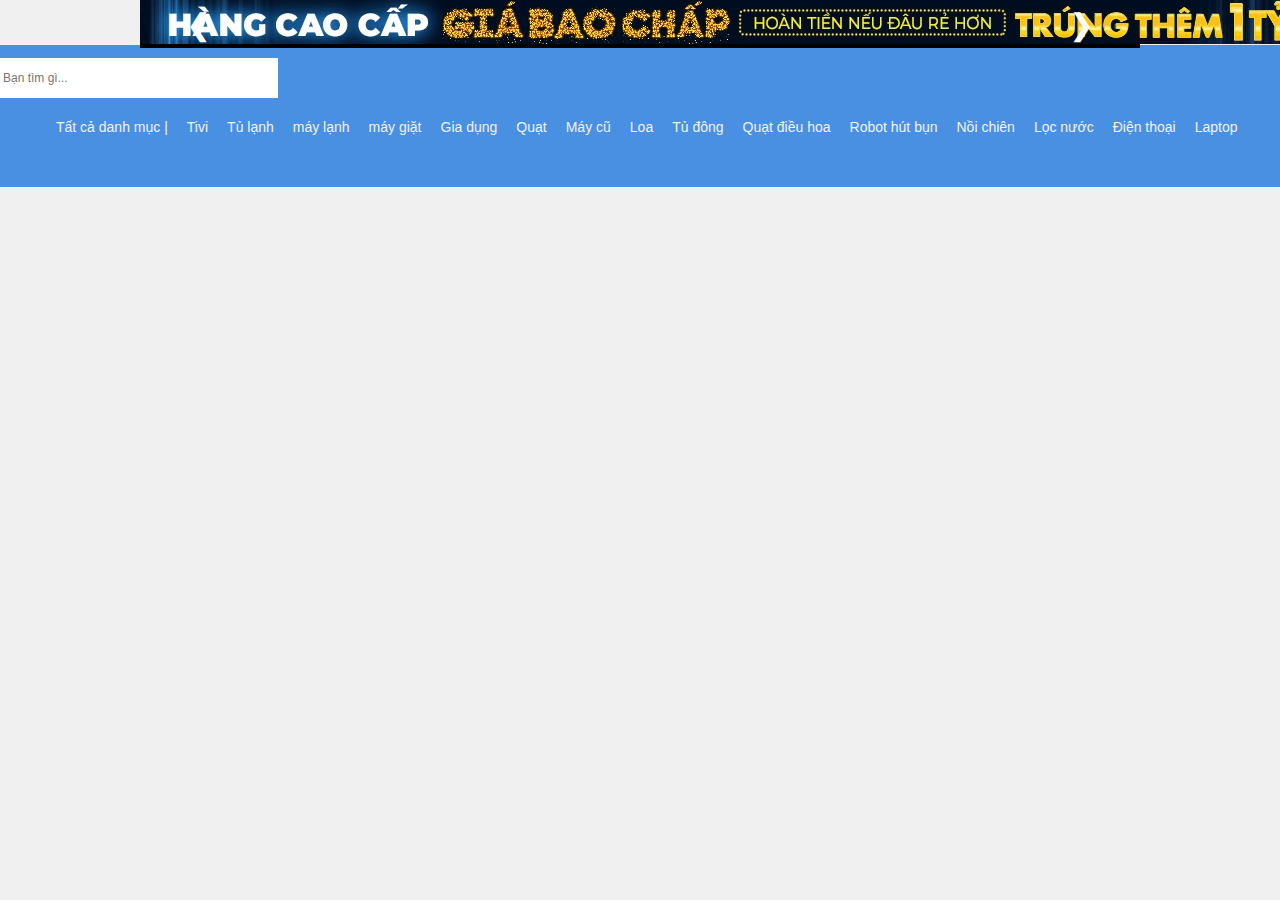
<file: pmm.html>
<!DOCTYPE html>
<html lang="en">
<head>
    <meta charset="UTF-8">
    <meta name="viewport" content="width=device-width, initial-scale=1.0">
    <title>Dienmayxanh</title>
    <link rel="stylesheet" href="dienmayxanh.css">
    
</head>
<body>
    <header class="slideee">
    <!-- Slideshow container -->
    <div class="slideshow-container">

    <!-- Full-width images with number and caption text -->
    <div class="mySlides fade">
        <div style="text-align: center; background-color: black;"><img src="1.jpg" height="100%" /></div>
    </div>
  
    <div class="mySlides fade">
        <div style="text-align:center; background-color: rgb(255, 219, 88); "><img src="2.jpg" height="100%" /></div>
    </div>
  
    <div class="mySlides fade">
        <div style="text-align:center; background-color: darkblue; "><img src="5.jpg" height="100%" /></div>
    </div>
  
    <!-- Next and prevvious buttons -->
    <a class="prev" onclick="plusSlides(-1)">&#10094;</a>
    <a class="next" onclick="plusSlides(1)">&#10095;</a>
  </div>
  <br>
</header>

 <nav>
    <div class="Search">
        
        <input type="text" placeholder="Bạn tìm gì...">
      </div>
   
        <div class="menu">
          <ul>
            <li> <a href="#"><i class="list"></i> Tất cả danh mục |</a> </li>
            <li> <a href="#"> Tivi </a></li>
            <li> <a href="#"> Tủ lạnh </a></li>
            <li> <a href="#"> máy lạnh </a></li>
            <li><a href="#"> máy giặt </a></li>
            <li> <a href="#"> Gia dụng </a></li>
            <li> <a href="#"> Quạt </a></li>
            <li><a href="#"> Máy cũ </a></li>
            <li> <a href="#"> Loa </a></li>
            <li><a href="#"> Tủ đông </a></li>
            <li> <a href="#"> Quạt điều hoa </a></li>
            <li> <a href="#"> Robot hút bụn </a></li>
            <li><a href="#"> Nồi chiên </a></li>
            <li><a href="#"> Lọc nước </a></li>
            <li><a href="#"> Điện thoại </a></li>
            <li> <a href="#"> Laptop </a></li>
          </ul>
        </div>
    </nav>

<script src="slide.js"></script>
</body>
</html>
</file>
<file: dienmayxanh.css>
@media only screen and (max-width: 9080px){
.navbar{
  display: none;
}
.modalBar{
  display: none;
}
 

}




@media only screen and (max-width: 480px){

.guatrang{
  height: 100%;
  width: 420%;
  margin-left: -22%;
}
 
  .slideee {
    width: 390%;
   
  }

.menu a {
  font-size: 35px;
  margin-left: -120px;
}

.menu li{
  margin-top: 11%;
  width: 15%;
}

.menu {
  margin-left: 15%;
 
}

.navv{
 width: 390%;
 height: 250px;
 margin-top: -10%;

 
}




 .timkiem{
  margin-top: -25px;
  display: flex;
  margin-left: 5%;
  

 }
.navv .timkiem .timm{
  height: 3.5rem;
  border-radius: 6px;
  font-size: 30px;
}
.navv .button1 i{
  font-size: 45px;
  margin-top: 4px;
  margin-left: -20px;
}


.timkiem input{
  margin-left: 200%;
  width: 98%;

}


.timkiem button{
  margin-left: 350%;
 
}

#danhmuc{
  display: none;
}
.Search a{
  margin-top: -5%;
  display: flex;
  font-size: 40%;

}

.mayxanh a {
  display: flex;
  width: 100%;
  height: 80px;
  border-right-color: #030a12; 
  font-size: 35px;
  margin-top: 10%;
  margin-left: 70%;
}

.menutren {
  display: flex;
  margin-left: 20%;
  margin-top: 3%;
  font-size: 30px;
}


.menutren .giohang{
  margin-top: -18%;
  font-size: 60px;
  margin-left: 70%;
  width: 130px;
  height: 100px;
  border-right-color: #030a12; 

}



.menutren .taikhoan {
  width: 250px;
  font-size: 30px;
  margin-left: -40%;
  margin-top: -16%;
  height: 80px;
  border-right-color: #030a12; 

}

#dong{
  margin-top: 200%;
}


.menu{
  margin-top: -3%;

}


.mayxanh i{
  display: flex;
  margin-left: 3%;
  margin-top: 2%;

}



  .logol img{
   width: 120px;
   margin-left: 90%;
   margin-top: 20%;
  }

  .button1 i{
    margin-top: 50%;
  }
.picc{
  height: 800px;

}
  .pic{
   
    width: 390%;
    margin-top: 6%;
    height: 100rem;
    background-color: #06489e;
  }

  .slideshow-container{
    display: flex;
    left: 82%;
    width: 1000%;
   
  }

  .slideshow-container .mySlider img {
    display: block;
    width: 1150px;
    margin-top: -100%;
    margin-left: -80px;
  }

   .button button{
    margin-top: -50rem;
   
  }

  #huyslider{
    display: none;
  }



.button {
  display: flex;
  margin-left: 25%;
}
  .next2 {
    margin-left: 345%;
  }

  .box4 {
    width: 361%;
    height: 300px;
   
   
   
  }
 .box4 ul{
  margin-left: 9%;
  margin-top: -45rem;

 }
.box4 .boxx4 img{
  width: 200px;
}


.box4 .boxx4 span{
 margin-top: 200px;
 margin-left: -160px;
 font-size: 30px;
}
.box4 .boxx4 li{
  height: 300px;
  width: 300px;
  margin-left: -15px;
  border-radius: 15px;
  
}





 #phantram1 img{
  width: 15%;
  margin-top: -15px;
 }

 #phantram2 img{
  width: 15%;
  margin-top: -15px;
 }
 #phantram3 img{
  width: 30%;
  margin-top: -13px;
 }
#phantram4 img{
width: 63%;
  margin-top: -13px;
 }
 #phantram5 img{
width: 35%;
  margin-top: -15px;
 }#phantram6 img{
  width: 15%;
  margin-top: -15px;
 }#phantram7 img{
  width: 15%;
  margin-top: -15px;
 }#phantram8 img{
  width: 15%;
  margin-top: -15px;
 }#phantram9 img{
  width: 15%;
  margin-top: -15px;
 }
 #phantram10 img{
  width: 15%;
  margin-top: -15px;
 }
 #phantram11 img{
  width: 86%;
  margin-top: -13px;
 }
 #phantram12 img{
  width: 86%;
  
 }
 #phantram13 img{
  width: 15%;
  margin-top: -15px;
 }
 #phantram14 img{
  width: 15%;
  margin-top: -12px;
 }
 #phantram15 img{
  width: 30%;
  margin-top: -15px;
 }

 .anhbayngaygiare{
  display: flex;
  
 
 }
 .anhbayngaygiare #lefttivi{
  display: flex;
  top : 440%;
  margin-left: -3%;
 }
 
.anhbayngaygiare #righttivi{
  display: flex;
  top : 468%;
  left: 258%;
 }

 .nav-menu{
  display: flex;
  justify-content: space-between;
  align-items: center;
  gap: 60px;
 }


.hambar i{
  font-size: 70px;
 
}

 .hambar{
  display: none;
  cursor: pointer;
  margin-top: -15%;
  margin-left: 90%;
  color: white;
}
.hambar li{
  display: none;
  cursor: pointer;
  margin-top: -15%;
  margin-left: 85%;

}







/* CSS cho nội dung modal */
.modal-contentBar {
  max-width: 400px; /* Điều chỉnh kích thước modal tại đây nếu cần */
  animation-name: modalopen;
  animation-duration: 0.4s;
}

@keyframes modalopen {
  from {
    transform: translateX(100%);
  }
  to {
    transform: translateX(0%);
  }
}
  

  .modalBar {
    display: none;
    position: fixed;
    z-index: 1;
    left: 0;
    top: 0;
    width: 100%;
    height: 100%;
    overflow: auto;
    background-color: rgba(0, 0, 0, 0.5);
  }


#modalBar{
    background: #fff;
    width: 500px;
    height: 500px;
    position: relative;
    left: 50%;
    top: 50px;
    transform: translateX(-50%);
    border-radius: 2%;
  }
  
  #modalBar .modal-headerBar{
    justify-content: space-between;
    align-items: center;
    padding: 15px 20px;
    background: #2f80ed;
    color: #fff;
    border-radius: 2%;
    border-bottom: 1px solid#dedede;
  }
  
  #modalBar .modal-headerBar p{
    margin-top: -6%;
  }
  
  #modalBar .modal-headerBar input{
    margin-top: 10%;
    width: 90%;
    height: 30px;
  }
  
  #modaBar .modal-headerBar button {
     height: 30px;
  }
  .closeBar{
    background: #4a90e2;
    color: #dedede;
    margin-left: 85%;
    border: none;
    border: 1px solid#dedede;
    font-size: 15px;
    border-radius: 5%;
    margin-top: -15%;
  }
  
  
  .modal-body{
    padding: 15px 20px;
  }
  
  
  #warpper{
    min-height: 100vh;
  }
  
  .modal-content{
    height: 1000vh;
    background: rgba(0, 0, 0, 0.5);
    position: fixed;
    top: 0;
    left: 0;
    width: 100%;
  
  }
  .modal-body a{
    color: #000;
    
  }
  
  .modal-body ul li{
    list-style: none;
    display: flex;
    border-bottom: 1px  solid #f4efef;
    width: 150px;
    height: 28px;
    font: 14px/18px Arial,Helvetica,sans-serif;
  }
  

  
  .modal-body ul li:hover{
    background-color: #cbdbf2;
  }
  
  .modal-body h3{
    margin-left: 25%;
  }


  .navbar i{
    font-size: 50px;
  }
  .navbar p {
    margin-top: -5px;

  }
.navbar{
   display: block;
   margin-top: -16%;
   margin-left: 90%;
   font-size: 30px;
   color: white;
   border:none;
   background-color:#4a90e2;
}


/*khac */

.guatrang .hang .sonyandroid {
  font-size: 40px;
  margin-top: 300px;
}
.guatrang .hang h3 {
  font-size: 40px;
  margin-top: 200px;
}

.guatrang .hang h3 p{
  margin-top: 20px;
}

.guatrang .hanghai h3{
  font-size: 40px;
  margin-top: 34%;
  
}



.guatrang .hanghai h3 p{
  margin-top: 20px;
}

.guatrang #gia{
  font-size: 50px;
}

.guatrang #giahuy{
  font-size: 30px;
}
.guatrang #giahuy span{
  font-size: 30px;
}
.guatrang .hang button{
  display: flex;
  margin-top: 20%;
  margin-left: 15%;
  width: 80%;
  height: 40px;
}

.guatrang .hanghai button{
  display: flex;
  margin-top: 20%;
  margin-left: 10%;
  width: 80%;
  height: 40px;
}


.guatrang .hang b{
  width: 150%;
  font-size: 30px;
  z-index: 1;
  margin-left: -80px;
}
.guatrang .hanghai b{
  width: 150%;
  font-size: 30px;
  margin-left: -80PX;
  z-index: 1;

}

.guatrang .hang .tulanh{
  margin-top: 20%;
}

.guatrang .hang .quat{
  margin-top: 25%;
}
.guatrang .hang #phantram1{
  margin-left: -550px;
  height: 40px;
  margin-top: 0PX;
  width: 450px;
}
.guatrang .hang b{
  font-weight: bold;
  margin-right: -10px;
  
}
.guatrang .hang img{
  margin-left: -10px;
  
}
.guatrang .hang #phantram2{
  margin-left: -140%;
  height: 40px;
  margin-top: 1PX;
  width: 400px;
}

.guatrang .hang #phantram3{
  margin-left: -140%;
  height: 40px;
  margin-top: -5PX;
  width: 210px;
}
.guatrang .hanghai #phantram9{
  margin-left: -100%;
  height: 40px;
  margin-top: -2PX;
  width: 500px;
}
.guatrang .hanghai #phantram10{
  margin-right: -810%;
  height: 40px;
  margin-top: -3PX;
   width: 430px;
}
.guatrang .hanghai #phantram11{
  margin-left: -150%;
  height: 40px;
  margin-top: 3PX;
}
.guatrang #fire{
  width: 50px;
  margin-top: -30px;
}
.guatrang .hang #phantram1 #fire{
margin-right: 240px;
}
.guatrang .hang #phantram2 #fire{
  margin-right: 200px;
  }
  .guatrang .hang #phantram3 #fire{
    margin-right: 100px;
    }
  
  .guatrang .hanghai #phantram9 #fire{
    margin-right: 190px;
    }
  
  .guatrang .hanghai #phantram10 #fire{
    margin-right: 230px;
    }
 
    .guatrang .hanghai #phantram11 {
    margin-left: -510px;
    margin-top: -5;
    }
 .guatrang .hanghai #phantram10 {
    margin-left: -522px;
    margin-top: -5px;
    }
 .guatrang .hang .tulanh {
    margin-top: 105px;
    }


.guatrang .sanpham h1{
  font-size: 50px;
}

.guatrang .sanpham img{
  width: 50px;
}

.guatrang .sanpham p{
  font-size: 30px;
}
.guatrang .timer span{
  font-size: 30px;
  margin-top: -20px;
}
.guatrang .timer ul{
 margin-left: 15%;

}
.guatrang .timer li{
  width: 40px;
 
 }
 

.guatrang .wapperhanghoa{
  height: 5300%;
  margin-top: -40px;
  width: 93.2%;
}

.guatrang  .hang{
  display: flex;
  margin-top: 100px;
 
}
.guatrang .hang ul li{
  width: 500px;

}

.guatrang .hanghai ul li{
  width: 500px;
}
.guatrang .hang li{
  height: 1000px;
}
.guatrang .hanghai li{
  height: 1000px;
}
.guatrang .hanghai{
  margin-top: 10px;

}


.guatrang .xulyhang .hang{
  overflow: hidden;
  height: 10%  ;
}

.guatrang .xulyhang .hanghai{
  overflow: hidden;
  height: 60rem  ;
}


/*mau xanh */



.guatrang .giarequa {
  height: 1500px;
  width: 93.2%;
  margin-top: -20px;
 
}
.guatrang .quatgiarequa{
  color: #000;
}

.guatrang #picairinverter{
  margin-top: 200px;
  margin-bottom: 40px;
  width:30rem;
}


.guatrang .giarequa .haonghoamauxanh ul {

  height: 1200px;
}

.guatrang .sanphamgiarequa{
  width: 230%;
}
.guatrang .haonghoamauxanh{
  overflow: hidden;
  width: 98%;
  
}

.guatrang .barmauhong{
  height: 3.5%;
  width: 70%;
  margin-top: 30%;
}

.guatrang #anhmauhong{
  width: 40px;
  height: 40px;
}

.guatrang .airinverter{
  font-size: 40px;
  margin-top: 80px;
  line-height: 50px;
}

.guatrang .airinverter .AR10CYFAAWKNSV{
  margin-top: 30px;
  margin-left: -30px;
}
.guatrang .xedapphantram{
  margin-top: 140PX;
  width: 430px;
  height: 60PX;
  border-radius: 30px;
}
.guatrang .xedapphantram img{
  width: 60px;
  height: 60px;
}
.guatrang .sharpandroidphantram{
  margin-top: 140PX;
  width: 290px;
  height: 60PX;
  border-radius: 30px;
}
.guatrang .sharpandroidphantram img{
  width: 60px;
  height: 60px;
}
.guatrang .goiyhomnaysanpham1 .onlinegiarequaxedap{
  ma
}
.guatrang .giaxanh{
  font-size: 40px;
  margin-left: -15%;
} 

.guatrang .airinverter .giaxanh{
  margin-top: 40px;
}
.guatrang .saomauxanh1{
  font-size: 40px;
  margin-left: -15px;
  margin-top: 20px;
}
.guatrang .saomauxanh2{
  font-size: 40px;
  margin-left: -15px;
  margin-top: 20px;
}
.guatrang .saomauxanh{
  font-size: 40px;
  margin-left: -15px;
  margin-top: 20px;
}
.guatrang .saomauxanh{
  font-size: 40px;
  margin-top: 40%;
}


.guatrang .sanphamgiarequa  .quatgiarequa{
  margin-top: -6%;
}
.guatrang .goiyhomnaysanpham2  .quatgiarequa{
  margin-top: -37px;

}

.guatrang .goiyhomnaysanpham2  .quatkangaroo{
  margin-top: 70px;

}
.guatrang .goiyhomnaysanpham2  .quatphantram{
  margin-top: 150px;

}
.guatrang .goiyhomnaysanpham3  .maysinhtophantram{
  width: 350px;
  height: 60px;
  margin-top: 40px;

}
.guatrang .goiyhomnaysanpham3  #baranhcuoi{
  width: 50px;
  height: 50px;
  margin-top: 5px;

}

.guatrang .goiyhomnaysanpham3  .quatgiarequa{
  margin-top: -40px;

}

.guatrang .goiyhomnaysanpham3  .xedaopacificphantram{
 width: 350px;
 height: 60px;

}
.guatrang .goiyhomnaysanpham3  .xedapblizzard{
 margin-top: 20%;
 font-size: 45px;
 margin-left: -60px;

}
.guatrang .goiyhomnaysanpham3  .xedappacificonlinegiare{
 margin-right: -60px;
}

.guatrang .goiyhomnaysanpham3  .giahangcuoi{
 margin-right: -60px;
}


.guatrang .goiyhomnaysanpham4  .toshibaphantram{
   width: 350px;
  height: 60px;
  margin-top: 40px;
}
.guatrang .goiyhomnaysanpham4  .ghemassgaephantram{
   width: 350px;
  height: 60px;
  margin-top: 85px;
}
.guatrang .goiyhomnaysanpham4  #baranhcuoi{
  width: 50px;
  height: 50px;
  margin-top: 5px;

}


.guatrang .goiyhomnaysanpham4  .quatgiarequa{
  margin-top: -40px;
}
.guatrang .goiyhomnaysanpham4  .toshiba{
  margin-left: -50px;
  font-size: 48px;
}
.guatrang .goiyhomnaysanpham4  .ghemassage{
  margin-left: -50px;
  font-size: 48px;
  margin-top: 150px;
}

.guatrang .goiyhomnaysanpham4  .bahibay{
  margin-top: 10px;
}

.guatrang .goiyhomnaysanpham4  .ghemassegaeonline{
  margin-top: 10px;
}

.guatrang .goiyhomnaysanpham4 .toshiba  .giahangcuoi{
  margin-top: 20%;
}
.guatrang .goiyhomnaysanpham3  .maysaysinhto .giahangcuoi{
  margin-right: 10px;
}




.guatrang .airinverter p{
  margin-top: 20px;
}
.guatrang .airinverter #onlinegiare{
  margin-right: 60px;
}

.guatrang #picnoicomdien{
  width: 80%;
  margin-top: 150px;
}

.guatrang .noicomdien{
  font-size: 40px;
  margin-top: 250px;
  line-height: 45px;
}
.guatrang .noicomdien #onlinegiare3{
   margin-left: -10%;
   margin-top: 30px;
}
.guatrang .noicomdien .giaxanh{
  margin-top: 9.5%;
}
.guatrang .noicomdien p{
  margin-top: 20px;
}



/*mau cam */
.guatrang #anhhangTV {
  width: 80%;
  margin-left: 60px;
  margin-top: -90rem;
  
}

.guatrang #bepPgiare{
  font-size: 50px;
}
.guatrang .giabepgiare{
  font-size: 50px;
}

.guatrang .giarequaree{
  font-size: 30px;
}

.guatrang .giabepgiare span {
  font-size: 30px;
}

.guatrang .dauxaogiare{
  font-size: 30px;
}

.guatrang .Pgiare{
  height: 50px;
  width: 70%;
  font-size: 30px;
}

.guatrang .Pgiare img{
  width: 10%;
}



.guatrang .tivigiare{
  height: 4100%;
  width: 93.4%;
  margin-top: -35px;
}

.guatrang #anhcanhhang {
 width: 40rem;
 height: 96rem;
}


.guatrang .anhgiare{
  overflow: hidden;
  height: 105rem;
}
.guatrang .danhmucnoibat img{
  width: 200px;

}


/*danh muc noi bat */

.guatrang .danhmucnoibat {
  overflow: hidden;
  height: 2000%;
  width: 93.2%;
}


.guatrang .danhmucnoibat p{
  font-size: 43px;
}

.guatrang .danhmucc{
  font-size: 40px;
  width: 104%;
}

.guatrang .danhmuchang1 img{
  width: 14rem;
  margin-top: 60px;
}
.guatrang .danhmuchang2 img{
  width: 14rem;
  margin-top: 40px;
}



/*KHUYENMAICHICOTRENONLINE va tien ich */
.guatrang .pickhuyenmai{
  margin-left: 6%;
  width: 93.2%;
  height: 400px;
  border-radius: 15px;
}

.guatrang .dichvutienich{
  height: 700px;
  width: 94%;
}



.guatrang .muamathecao{
  width: 47%;
  height: 30%;
}


.guatrang .dichvudongtien {
  margin-left: 50%;
  margin-top: -15%;
  width: 48%;
  height: 30%;


}

.guatrang .muathegame{
  margin-top: 20px;
  margin-left: 50%;
  width: 48%;
  height: 38%;
}

.guatrang .dichvutantam{
  margin-top: -18.5%;
  margin-left: 2%;
  width: 47%;
  height: 38%;
}

.guatrang .muamathecao p{
   display: flex;
   font-size: 500px;
}

.guatrang .KHUYENMAICHICOTRENONLINE {
  font-size: 40px;
}

.guatrang .muamathecao .mumathecaoo {
  font-size: 40px;
}
.guatrang .muamathecao .giam2{
  font-size: 30px;
}

.guatrang .muamathecao .tu2trolen{
  font-size: 30px;
}


.guatrang .dichvudongtien .dichvudongtiennn {
  font-size: 40px;
}
.guatrang .dichvudongtien .diennuoc{
  font-size: 30px;
}

.guatrang .dichvudongtien .cuocdienthoai{
  font-size: 30px;
}




.guatrang .muathegame .muathegamee {
  font-size: 40px;
}
.guatrang .muathegame .mang{
  font-size: 30px;
}
.guatrang .muathegame .giam22{
  font-size: 30px;
}

.guatrang .muathegame .giatu{
  font-size: 30px;
}



.guatrang .dichvutantam .dichvutantamm {
  font-size: 40px;
}
.guatrang .dichvutantam .vesinhmaylanh{
  font-size: 30px;
}

.guatrang .dichvutantam .duongmay{
  font-size: 30px;
}

.guatrang .dichvutienichhh{
  font-size: 40px;
}

/*boxGOIYHOMNAY  */


.guatrang .boxGOIYHOMNAY ul{
  height: 380px;
  width: 320px;
  border-radius: 30px;
  
}
.guatrang .boxGOIYHOMNAY{
  margin-left: 70px;
}
.guatrang .boxGOIYHOMNAY img{
  width: 200px;
  height: 200px;
}
.guatrang .choban img{
  margin-left: 18%;
}

.guatrang .spcaocap img{
  margin-left: 20%;
}
.guatrang .noicomtu img{
  margin-left: 20%;
}
.guatrang .mayeptu img{
  margin-left: 20%;
}
.guatrang .GOIYHOMNAY{
  font-size: 40px;
}
.guatrang .boxGOIYHOMNAY p{
 font-size: 45px;
 margin-top: 80%;
 margin-left: -66%;
}


/*goiyhomnaysanpham1 */

.guatrang .hangcuoicung {
  margin-left: 1%;
}
.guatrang .xedaopacific .saohangcuoi{
  margin-top: 60px;
}
.guatrang #picxedaopacific{
  width: 100%;
  margin-top: 200PX;
}
.guatrang #picsharpandroid{
  width: 100%;
  margin-top: 140px;
}

.guatrang #picmaylocnuoc{
  width: 100%;
}
.guatrang #picquatkangaroo{
  width: 100%;
  margin-top: 40px;
}
.guatrang #picmaysaysinhto{
  width: 100%;
}
.guatrang #picxedapblizzard{
  width: 100%;
  margin-top: 250px;
}
.guatrang .xedapblizzard .xedappacificonlinegiare{
  font-size: 50px;
  margin-left: -325px;
  line-height: 100px;
}
.guatrang .xedapblizzard .giahangcuoi{
  font-size: 50px;
  margin-left: -325px;
  margin-bottom: 50px;
}
.guatrang #pictoshiba{
  width: 100%;
  margin-top: 70px;
}
.guatrang #picghemassage{
  width: 100%;
}


.guatrang .goiyhomnaysanpham1 h3{
  font-size: 55px;
}

.guatrang .xedaopacific{
  width: 100%;
  height: 10%;
  margin-left: -30px;
  margin-top: 200PX;
  line-height: 50px;
  margin-bottom: 190px;

 
}
.guatrang .goiyhomnaysanpham1 .tragopxedap{
  font-size: 50px;
  margin-left: -15px;
  margin-top: -30px;
  margin-top: 200px;
  
}
.guatrang .xedaopacific p{
  margin-top: 50px;
  margin-left: -38%;
  
 
}

.guatrang .giahangcuoi{
  font-size: 55px;
 
}

.guatrang .giahangcuoi span{
   font-size: 40px;
   
}
.guatrang  .saohangcuoi{
  font-size: 50px;
  
}

.guatrang #barhangcuoi{
  margin-top: 40%;
  width: 30%;
  height: 3%;
}
.guatrang .xedapparcipicgiamsoc{
  font-size: 30px;
  margin-left: 30px;
  margin-top: -30px;
}
.guatrang .xedapgiam{
  font-size: 35px;
  margin-left: 35px;
  margin-top: -35px;
  font-weight: bold;
}
.guatrang .sharpandroidgiam{
  font-size: 35px;
  margin-left: 35px;
  margin-top: -35px;
  font-weight: bold;
}
.guatrang .sharpandroid {
  margin-top: 180px;
  font-size: 10px;
  margin-left: -70px;
  line-height: 100px;
}
.guatrang .giahangcuoi {
  margin-top: -50px;
}

.guatrang .sharpandroid .giahangcuoi {
  margin-top: 30px;
  font-size: 55px;
  margin-bottom: 50px;
}
.guatrang .sharpandroid .saohangcuoi{
}

.guatrang .sharpandroid span {
  margin-top: 13%;
  font-size: 40px;
  margin-left: -40%;
}


.guatrang .maylocnuoc{
  font-size: 50px;
  margin-top: 50%;
  line-height: 70px;
  margin-bottom: 50px;
}
.guatrang .maylocnuoc .giahangcuoi{
  margin-left: -260px;
}
.guatrang .maylocnuoc .maylocnuoc290sk{
  margin-left: -400px;
}
.maylocnuoc .giahangcuoi span{
  font-size: 40px;
}
.guatrang .maylocnuoc .saohangcuoi{
  margin-top: -300px;
}

.guatrang .maylocnuoc p{
 margin-top: 30px;
  
}

.guatrang .maysaysinhto{
  font-size: 50px;
  line-height: 70px;
}
.guatrang .maysaysinhto .giahangcuoi{
  margin-left: -320px;
  margin-bottom: 60px;
}
.guatrang .maysaysinhto .maysaybl458{
  margin-left: -510px;
}
.guatrang .maysaysinhto p{
  font-size: 50px;
  margin-top: 30px;
}
.maysaysinhto .giahangcuoi{
  margin-left: -40%;
}
.guatrang .quatgiarequa{
  font-size: 30px;
  color: white;
  margin-left: 50px;
  margin-bottom: 30px;
  margin-top: 30px;
}
.guatrang .quatkangaroo{
  font-size: 50px;
  margin-top: 164px;
  line-height: 65px;
  margin-left: -170px;
  margin-bottom: 50px;
}
.guatrang .quatkangaroo .quatKG50F79{
  margin-left: -305px;
}
.guatrang .quatkangaroo .giahangcuoi{
  margin-left: -140px;
}
.guatrang .quatkangaroo .saohangcuoi{
  margin-left: 0px;
}
.guatrang .quatphantram{
  width: 300px;
  height: 60px;
  border-radius: 900px;
}
.guatrang .quatphantram img{
 width: 60px;
 height: 60px;
}
.guatrang .quatkangaroo p{
  font-size: 50px;
  margin-top: 30px;
}

.quatkangaroo .giahangcuoi span{
 font-size: 40px;
}

.guatrang #barhangcuoi2{
    width: 50%;
    margin-top: 65%;
}

.guatrang .xedapblizzard{
  font-size: 50px;
  margin-top: 100px;
}


.guatrang .xedapblizzard p{
  font-size: 55px;
  margin-top: 30px;
  margin-left: -40%;
}

.guatrang .xedaopacific .giahangcuoi{
  margin-top: 80px;
  margin-left: -290px;
}
.guatrang .toshiba{
  font-size: 50px;
  margin-top: 20%;
  line-height: 70px;
}

.guatrang .toshiba .giahangcuoi{
margin-left: -280px;
  margin-top: 5%;
  margin-bottom: 50px;
}
.guatrang .toshiba .saohangcuoi{
}

.guatrang .ghemassage{
  font-size: 50px;
  margin-left: -50px;
  line-height: 50px;
}
.guatrang .ghemassage p{
  margin-top: 50px;
  margin-left: -40%;
}
.guatrang .ghemassage .ghemassegaeonline{
  margin-left: -370px;
}
.guatrang .ghemassage .giahangcuoi{
  margin-top: 40px;
  margin-left: -250px;
  margin-bottom: -50px;
}
.guatrang .saohangcuoi2{
 font-size: 50px;
 margin-top: 15%;
  
}




.guatrang .goiyhomnaysanpham1 ul{
  width: 46%;
  height: 1500px;
}

.guatrang .goiyhomnaysanpham2 ul{
  width: 46%;
  height: 1500px;
}

.guatrang .goiyhomnaysanpham3 ul{
  width: 46%;
  height: 1500px;
}
.guatrang .goiyhomnaysanpham4 ul{
  width: 46%;
  height: 1500px;
}

#huylai{
  display: none;
}

.guatrang .tuvanchonmua{
  width: 98%;
}


.guatrang .xemthem {
  width: 700px;
  height: 80px;
  margin-left: 400px;
  padding: 30px;

  
}
.guatrang .xemthem span {
  font-size: 40px;
  margin-left: 240px;
}

 .tuvanchonmua .tuvanchonmua1{
    width: 1000%;
    height: 400px;

}
.tuvanchonmua .tuvanchonmua1 img{
 width: 400px;
 height: 240px;

}
.tuvanchonmua .tuvanchonmua1 h1{
  font-size: 50px;

}
.tuvanchonmua .tuvanchonmua1 a{
  font-size: 30px;
  margin-left: 550px;

}
.guatrang .tuvanchonmua2 {
  display: none;
}

/*trang cuoi nhat*/
.guatrang .fttrang{
    height: 200%;
  
}
.guatrang .timkiemnhieu{
  display: none;
}
.guatrang .fttrangdong1{
  display: none;
}
.guatrang .fttrangdong2{
  display: none;
}
.guatrang .fttrangdong3{
  margin-left: -34%;
  margin-top: -2%;
  font: 35px/18px Arial,Helvetica,sans-serif;
  height: 30px;
  font-weight: bold;
}
.guatrang .ftfb img{
  width: 70px;
  margin-left: 910px;
}
.guatrang .ftfb p{
  font-size: 40px;
  margin-left: 990px;
  margin-top: -45px;
}
.guatrang .ftyt img{
  width: 200px;
  margin-left: 1160px;
  margin-top: -85px;
}
.guatrang .ftyt p{
  font-size: 40px;
  margin-left: 1310px;
  margin-top: -82px;
}
.guatrang .ftzalo img{
  width: 60px;
  margin-left: 1580px;
  margin-top: -35px;
}
.guatrang .ftzalo p{
  font-size: 40px;
  margin-left: 1650px;
  margin-top: -35px;
}
.guatrang .fttrangdong3 ul{
  height: 50px;
}

.fttrangdong3 span{
  font-size: 30px;
}
.guatrang .menufb{
  margin-top: 22%;
  margin-left: -55%;
  
}


.guatrang .menufb ul{
 width: 100%;

}
.guatrang .fttrang{
  height: 100%;
  width: 98%;
}

.guatrang .Websidecungtapdoanlogohang1{
  margin-left: -55%;
}
.guatrang .menuhong{
  margin-left: -55%;
 
}
.guatrang .ftlogo1 img{
  margin-left: -135%;
  width: 450px;
  margin-bottom: -110px;
 
}
.guatrang .ftlogo2 img{
  margin-left: -80%;
  width: 450px;
  height: 110px;

}
.guatrang .ftlogo3 img{
  margin-left: -10%;
  width:410px;
  margin-top: -140px;
 
}
.guatrang .Websidecungtapdoan{
  font-size: 60PX;
  margin-left: 100PX;
}
.guatrang .menuhong{
  height: 100px;
}
.guatrang .chucuoi{
  font-size: 30px;
}
.guatrang .Websidecungtapdoanlogo1 img{
 width: 350PX;
 height: 80PX;

}
.guatrang .Websidecungtapdoanlogo2 img{
  width: 350PX;
  height: 80PX;
  margin-left: 1200PX;
  margin-top: -57PX;
 
 }
 .guatrang .Websidecungtapdoanlogo3 img{
  width: 350PX;
  height: 194PX;
  margin-left: 1460PX;
  margin-top: -94PX;
 
 }
 .guatrang .Websidecungtapdoanlogo4 img{
  width: 300PX;
  height: 84PX;
  margin-left: 1715PX;
  margin-top: -154PX;
  margin-bottom: 25px;
 
 }
 .guatrang .Websidecungtapdoanlogo5 img{
  width: 365PX;
  height: 84PX;
  margin-left: 915PX;
  margin-top: -134PX;
  margin-bottom: -45px;
 }
 .guatrang .Websidecungtapdoanlogo6 img{
  width: 350PX;
  height: 84PX;
  margin-left: 1200PX;
  margin-top: -14PX;
  margin-bottom: 25px;
 }
 .guatrang .Websidecungtapdoanlogo7 img{
  width: 300PX;
  height: 84PX;
  margin-left: 1475PX;
  margin-top: -154PX;
  margin-bottom: 15px;
 }
 .guatrang .Websidecungtapdoanlogo8 img{
  width: 300PX;
  height: 84PX;
  margin-left: 1710PX;
  margin-top: -72PX;
  margin-bottom: 25px;
 }

}


.guatrang .container{
  display: none;
}
.chucuoi{
  font-size: 15px;
  width: 85%;
}






/*lap top */


*{
  margin: 0%;
                    }
body{
  background-color: #F0F0F0	;
  width: 100%;
}
.slideee{
  margin: auto;
}
 
header {
 
  height: 45px;
  
}


* {box-sizing:border-box}

/* Slideshow container */
.slideshow-container1 {
  max-width: none;
  position: relative;
  margin: auto;
}

/* Hide the images by default */


/* Next & previous buttons */




.prev, .next {
  cursor: pointer;
  position: absolute;
  top: 20%;
  width: auto;
  margin-top: -10px;
  padding: 16px;
  color: white;
  font-weight: 20px;
  font-size: 30px;
  transition: 0.6s ease;
  border-radius: 0 3px 3px 0;
  user-select: none;
  margin-left: 30px;
  margin-right: 30px;
}

/* Position the "next button" to the right */
.next {
  right: 0;
  border-radius: 3px 0 0 3px;

}

/* On hover, add a black background color with a little bit see-through */


/* Caption text */
.text {
  color: #f2f2f2;
  font-size: 15px;
  padding: 8px 12px;
  position: absolute;
  bottom: 8px;
  width: 100%;
  text-align: center;
}

/* Number text (1/3 etc) */
.numbertext {
  color: #f2f2f2;
  font-size: 12px;
  padding: 8px 12px;
  position: absolute;
  top: 0;
}


/* Fading animation */
.fade {
  animation-name: fade;
  animation-duration: 1.5s;
}

@keyframes fade {
  from {opacity: .4}
  to {opacity: 1}
}
nav{
  height: 142px;
  background: #4a90e2;
  
}

.Search input[type=text] {
  box-sizing: border-box;
  margin: 0;
  margin-top: -50%;
  font: 14px/18px Arial,Helvetica,sans-serif;
  color: #333;
  outline: none;
  -webkit-appearance: none;
  background-color: #fff;
  border: none;
  font-size: 12px;
  line-height: 20px;
  height: 40px;
  padding: 20px 120px 20px 10px;
  text-align: left;
  margin-top: 13px ;
  border-radius: 4px 0px 0px 4px;
  margin-left: -7px;
  
}

.menu ul li{
 float: left;
 margin-left: 13px;
 list-style: none;
 display: flex;
 padding: 20px 3px 10px;
 
}


a{
 font: 14px/18px Arial,Helvetica,sans-serif;
 font-size: 14px;
 text-decoration: none;
 color: #f2f2f2;
}
input :focus{
  outline: none;
}
.xemgia{
  font: 14px/18px Arial,Helvetica,sans-serif;
   transition: .2s;
   color: #fff;
   font-size: 12px;
   line-height: 14px;
   border-radius: 4px;
   margin: 0 21px;
   margin-top: 10px;
   padding: 10px  10px;
   border: 1px solid rgba(168,208,255,.38);
   text-align: center;
   margin-left: 5px;
}
.button1{
  position: absolute;
  height: 40px;
  background-color: white;
  border: none;
  font-size: 18px;
  color: #717171;
  border-radius: 0px 4px 4px 0px;
  cursor: pointer;
  text-align: right;
  margin-top: 13px;
}
.giohang{
  font: 14px/18px Arial,Helvetica,sans-serif;
  font-weight: 700;
  text-decoration: none;
  transition: .2s;
  color: #fff;
  font-size: 12px;
  line-height: 14px;
  width: 7%;
  border-radius: 4px;
  float: right;
  margin: 0 21px;
  border: 1px solid rgba(168,208,255,.38);
  margin-top: 12px;
  padding: 10px ;
  text-align: center;
  margin-right: -5px;

}

.taikhoan{
 font: 14px/18px Arial,Helvetica,sans-serif;
  transition: .2s;
  color: #fff;
  font-size: 12px;
  line-height: 14px;
  border-radius: 4px;
  float: right;
  margin: 0 2px;
  margin-top: 12px;
  padding: 5px  10px;
  margin-left: 30px;
  border: 1px solid rgba(168,208,255,.38);
  text-align: center;
  margin-left: -15px;
}
.tuvan{
  font: 14px/18px Arial,Helvetica,sans-serif;
  box-sizing: border-box;
  transition: .2s;
  color: #fff;
  font-size: 14px;
  line-height: 14px;
  width: 10%;
  border-radius: 4px;
  float: right;
  margin: 0 10px;
  margin-top: 10px;
  padding: 6px ;
  margin-left: px;
   margin-top: 10px;
}
.khuyenmai{
  font: 14px/18px Arial,Helvetica,sans-serif;
  box-sizing: border-box;
  transition: .2s;
  color: #fff;
  font-size: 14px;
  line-height: 14px;
  width: 10%;
  border-radius: 4px;
  float: right;
  margin: 0 10px;
  margin-top: 10px;
  padding: 6px ;
  margin-left: -60px;
   margin-top: 14px;


}
.vaobep{
  font: 14px/18px Arial,Helvetica,sans-serif;
  box-sizing: border-box;
  transition: .2s;
  color: #fff;
  font-size: 14px;
  line-height: 14px;
  width: 10%;
  border-radius: 4px;
  float: right;
  margin: 0 -10px ;
  margin-top: 10px;
  padding: 6px ;
  margin-left: -40px;
   margin-top: 13px;


}


.picc{
    width: 100%;
    -webkit-user-select: none;
    margin: auto;
    cursor: zoom-in;
    margin-top: -25px;
  }

.border1{

    margin: 0;
    padding: 0;
    background-color: #72b2fd;
    height: 32px;
    width: 1px;
    float: right;
    margin-top: -15%;
    margin-right: 50px;
    
  }
  .border2{

    margin: 0px;
    padding: 0;
    background-color: #72b2fd;
    height: 32px;
    width: 1px;
    float: right;
    margin-top: -5%;
    margin-right: 30px;

  }
  .border3{

    margin: 0px;
    padding: 0 ;
    background-color: white;
    height: 20px;
    width: 2px;
    float: right;
    margin-top: -1px;
    margin-left: 10px;

  }
  ul .menudanhmuc{
    position: absolute;
    width: 320px;
   background-color: #fff;
   z-index: 1;
  }
  .bi-gem{
    color: rgb(255, 196, 0);
  }
  
  
  ul .menudanhmuc li{
    padding: 5px;
    float: none;
    display: none;
  }
  
  
  .menu ul li:hover ul.menudanhmuc li{
    display: block;
  }
  ul .menudanhmuc a{
    color: gray;
  }

  .logol{
    width: 45px;
    float: left;
    line-height: 30px;
    margin-top: 10px;
    list-style: none;

  }

  .dienmayxanh {
    font: 14px/18px Arial,Helvetica,sans-serif;
    font-size: 30px;
    color:yellow;
    margin-left: 15px;
  }
 


  
    * {box-sizing: border-box;}


    
    .mySlider img {
      margin-top: -80px;
      margin-left: 5px;
      background-size: cover;
      vertical-align: middle;
      border-radius:10px 10px 10px 10px;

    }.mySlider {
      margin-left: -7%;
      margin-top: -1%;
      width:128% ;
    }
      
    
    /* Slideshow container */
    .slideshow-container {
      max-width: 1000px;
      position: relative;
      margin: auto;
    }
    
    
    
    
    /* The dots/bullets/indicators */
    
    
    
    
    .active {
      background-color: #717171;
    }
    
    
    /* Fading animation */
    .fade {
      animation-name: fade;
      animation-duration: 1.5s;
    }
    
    
    .button{
      position: absolute;
      margin-top: -120px;
      width: 75.3%;
      display: flex;
      justify-content: space-between;
    }
    .prve1{
      margin-left: 85px;
    }
    .next2{
      margin-right: -280px;
    }
    
    .button button{
      width: 40px;
      height: 40px;
      border-radius: 50%;
      background-color:#ffffffb7;
      color:gray;
      border: none;
      font-family: monospace;

      font-size: 35px;
      font-weight: lighter;
    }
    
    
    
    
    @keyframes fade {
      from {opacity: .4}
      to {opacity: 1}
    }
    
    
    /* On smaller screens, decrease text size */
    @media only screen and (max-width: 300px) {
      .text {font-size: 11px}
    }
    
.box4{
 margin-left: 2%;
 margin-top: 100px;
}
.box4 a {
  font: 14px/18px Arial,Helvetica,sans-serif;
  margin-left: 100px;
  margin-top: 1%;
  font-size: 10%;
  
}


.box4 ul li{
  float: left;
  margin-left: 17px;
  width: 22.7%;
  list-style: none;
  height: 100px;
  display: flex;
  padding: 20px 3px;
  background-color:white;
  border-radius: 20px;
 margin-top: -99px;
}

.box4 img{
  width: 75px;
  margin-left: -90px;
  margin-top: -12px;
}


.sanphamcaocap{
  margin-top: 9%;
  margin-left: -10px;
  font-size: 20px;
  color: #222;
  font-weight: lighter;

 
}
.giaretu{
  margin-top: 7px;
  margin-left: 3%;
  font-size: 20px;
  color: #222;
  font-weight: lighter;
  line-height: 27px;
}
.quatdieuhoa{
   margin-top: 7px;
  margin-left: 3%;
  font-size: 20px;
  color: #222;
  font-weight: lighter;
  line-height: 27px;
}
.matxanhmat{
  margin-top: 20px;
  margin-left: 3%;
  font-size: 20px;
  color: #222;
  font-weight: lighter;
  line-height: 27px;
}


/*cuoi hang hoa */
.wapperhanghoa{
  background-color: #ff685f;
  width: 89.3%;
  height: 1055px;
  padding: 20px 20px 20px 20px ;
  margin-left: 80px;
  margin-top: 10px;
  border-radius: 13px;
}

  

.sanpham{
  margin-left: 10px;
  
}

.sanpham h1{
  font-size: 28px;
  color: yellow;
  margin-top: -80px;
  margin-left: 50px;
}

.sanpham p{
  color: #fff;
  font-size: 20px;
  margin-left: 60px;
  margin-top: 20px;
}
.dangdienra{
  line-height: 35px;
}
.ngaymai{
  line-height: 35px;
  margin-top: -20px;

}
#ngaynay{
  margin-left: 140px;
  margin-top: -55px;
  text-align: center;
}

#ngaymai{
  margin-left: 840px;
  margin-top: -70px;
  text-align: center;
}

.timer li{
  background-color: black;
  list-style: none;
  display: flex;
  padding: 13px;
  margin: 5rem 0.1rem;
  color: #fff;
  text-transform: uppercase;
  list-style-type: none;
   width: 0.5%;
   height: 0.1px;
  border-radius: 5px;
  margin-left: 10px;
  
  }

  .timer p{
    margin-top: -10px;
    margin-left: 15px;
    font-size: 25px;
  }
  #pp{
    margin-left: 5px;
  }
  
  
  
  
  .timer ul {
  list-style: none;
  display: flex;
  margin-left: 137px;
  margin-top: -120px;

  
  }
  
  
  .timer li span{
  font-size: 0.8rem;
  color: #fff;
  margin-left: -7px;
  margin-top: -8px;
  
  }
  
.hang ul li{
  list-style: none;
  margin-left: -30px;
  background-color: #fff;
  margin-top: 20px;
  border-radius: 6px;
  width: 210px;
  height: 420px;
}
.hang {
  display: flex;
  margin-left: -5px;
 
}


.hang button{
  margin-top: 30px;
  width: 180px;
  height: 22px;
  margin-left: 7px;
  border: #fff;
  background-color: #d5c7c7;
  border-radius: 13px;
}
.hang h3{
  font-size: 15px;
  font-weight: lighter;
  text-align: center;
  margin-top: 100px;
  color: black;
}

.hang h3:hover{
  color: #88b2ea;
}

#gia{
  color: red;
  font-size: 20px;
  margin-top: 30px;
  text-align: center;
}

#giahuy{
  text-align: center;
  margin-top: 10px;
  color: #a4a4a4;
}

#giahuy span{
  color: #e83a45;
  background-color:#f6bbbf ;
  border-radius: 3px;
}
#picsonyandroid{
  margin-left: 10px;
  margin-top: 60px;
  margin-bottom: -40PX;
  width:90%;
  transition: 0.5s;    
}
.sonyandroid{
  margin-top: -100px;
  line-height: 30px;
}
#picquatsenko{
  margin-left: 10px;
  margin-top: 30px;
  margin-bottom: -85PX;
  width:90%;
  transition: 0.5s;  
}
.quatsenko{
  margin-top: -100px;
  line-height: 30px;
}
#picsharpinverter{
  margin-left: 10px;
  margin-top: 30px;
  margin-bottom: -85PX;
  width:90%;
  transition: 0.5s;  
}
.sharpinverter{
  margin-top: -100px;
  line-height: 30px;
}
#picbinhdunsieutoc{
  margin-left: 10px;
  margin-top: 30px;
  margin-bottom: -85PX;
  width:90%;
  transition: 0.5s;  
}
.binhdunsieutoc{
  margin-top: -100px;
  line-height: 30px;
}
#picmaysaysinhtodanang{
  margin-left: 10px;
  margin-top: 30px;
  margin-bottom: -85PX;
  width:90%;
  transition: 0.5s;  
}
.maysaysinhtodanang{
  margin-top: -100px;
  line-height: 30px;
}
#picnoichienkhongdau{
  margin-left: 10px;
  margin-top: 30px;
  margin-bottom: -85PX;
  width:90%;
  transition: 0.5s;  
}
.noichienkhongdau{
  margin-top: -100px;
  line-height: 30px;
}
#picmayeptraicay{
  margin-left: 10px;
  margin-top: 30px;
  margin-bottom: -85PX;
  width:90%;
  transition: 0.5s;  
}
.mayeptraicay{
  margin-top: -100px;
  line-height: 30px;
}
#picmayphunxit{
  margin-left: 10px;
  margin-top: 30px;
  margin-bottom: -85PX;
  width:90%;
  transition: 0.5s;  
}
.mayphunxit{
  margin-top: -100px;
  line-height: 30px;
}
#picboloathanhsamsung{
  margin-left: 10px;
  margin-top: 30px;
  margin-bottom: -85PX;
  width:90%;
  transition: 0.5s;  
}
.boloathanhsamsung{
  margin-top: -100px;
  line-height: 30px;
}
#picnoilaudien{
  margin-left: 10px;
  margin-top: 30px;
  margin-bottom: -85PX;
  width:90%;
  transition: 0.5s;  
}
.noilaudien{
  margin-top: -100px;
  line-height: 30px;
}
#picmaydanhtrung{
  margin-left: 10px;
  margin-top: 30px;
  margin-bottom: -85PX;
  width:90%;
  transition: 0.5s;  
}
.maydanhtrung{
  margin-top: -100px;
  line-height: 30px;
}
#picbepgadoi{
  margin-left: 10px;
  margin-top: 30px;
  margin-bottom: -85PX;
  width:90%;
  transition: 0.5s;  
}
.bepgadoi{
  margin-top: -100px;
  line-height: 30px;
}
#picbolaunha{
  margin-left: 10px;
  margin-top: 30px;
  margin-bottom: -85PX;
  width:90%;
  transition: 0.5s;  
}
.bolaunha{
  margin-top: -100px;
  line-height: 30px;
}
#picquattreo{
  margin-left: 10px;
  margin-top: 30px;
  margin-bottom: -85PX;
  width:90%;
  transition: 0.5s;  
}
.quattreo{
  margin-top: -100px;
  line-height: 30px;
}
#picmaykhoanvan{
  margin-left: 10px;
  margin-top: 30px;
  margin-bottom: -85PX;
  width:90%;
  transition: 0.5s;  
}
.maykhoanvan{
  margin-top: -100px;
  line-height: 30px;
}


#phantram {
  width:108px;
  height: 22px;
  margin-left: -7px;
  margin-top: -16.9px;
  border-radius: 13px;
  background-color: rgb(255, 170, 0);
}
#phantram1 {
  width:180px;
  height: 22px;
  margin-left: -7px;
  margin-top: -20px;
  border-radius: 13px;
  background-color: rgb(255, 170, 0);
}
#phantram2 {
  width:171px;
  height: 21px;
  margin-left: -7px;
  margin-top: -16px;
  border-radius: 13px 0px 0px 13px;
  background-color: rgb(255, 170, 0);
  
}
#phantram3 {
  width:87.5px;
  height: 21px;
  margin-left: -7px;
  margin-top: -16px;
  border-radius: 13px 1px 0px 13px;
  background-color: rgb(255, 170, 0);
  
}
#phantram4 {
  width:40.5px;
  height: 21px;
  margin-left: -7px;
  margin-top: -16px;
  border-radius: 13px 1px 0px 13px;
  background-color: rgb(255, 170, 0);
  
}
#phantram5 {
  width:75.5px;
  height: 21px;
  margin-left: -7px;
  margin-top: -16px;
  border-radius: 13px 1px 0px 13px;
  background-color: rgb(255, 170, 0);
  
}
#phantram6 {
  width:180px;
  height: 22px;
  margin-left: -7px;
  margin-top: -16.9px;
  border-radius: 13px;
  background-color: rgb(255, 170, 0);
}
#phantram7 {
  width:175.5px;
  height: 21px;
  margin-left: -7px;
  margin-top: -16px;
  border-radius: 13px 1px 0px 13px;
  background-color: rgb(255, 170, 0);
  
}
#phantram8 {
  width:175.5px;
  height: 21px;
  margin-left: -7px;
  margin-top: -16px;
  border-radius: 13px 1px 0px 13px;
  background-color: rgb(255, 170, 0);
  
}
#phantram9 {
  width:180px;
  height: 22px;
  margin-left: -15px;
  margin-top: -16.9px;
  border-radius: 13px;
  background-color: rgb(255, 170, 0);
}
#phantram10 {
  width:180px;
  height: 22px;
  margin-left: -15px;
  margin-top: -16.9px;
  border-radius: 13px;
  background-color: rgb(255, 170, 0);
}
#phantram11 {
  width:30px;
  height: 21px;
  margin-left: -7px;
  margin-top: -16px;
  border-radius: 13px 1px 0px 13px;
  background-color: rgb(255, 170, 0);
  
}
#phantram12 {
  width:0px;
  height: 21px;
  margin-left: -7px;
  margin-top: -16px;
  border-radius: 13px 1px 0px 13px;
  background-color: rgb(255, 170, 0);
  
}
#phantram13 {
  width:165px;
  height: 21px;
  margin-left: -17px;
  margin-top: -16px;
  border-radius: 13px 1px 0px 13px;
  background-color: rgb(255, 170, 0);
  
}
#phantram14 {
  width:165px;
  height: 21px;
  margin-left: -17px;
  margin-top: -16px;
  border-radius: 13px 1px 0px 13px;
  background-color: rgb(255, 170, 0);
  
}
#phantram15 {
  width:85px;
  height: 21px;
  margin-left: -17px;
  margin-top: -16px;
  border-radius: 13px 1px 0px 13px;
  background-color: rgb(255, 170, 0);
  
}
#fire{
  margin-top: -12px;
  margin-left: -93px;
}

.wappercuoi{
  background-color: tomato;
  width: 1034px;
  height: 1204px;
  padding: 20px 20px 20px 20px ;
  margin-left: 10rem;
  margin-top: 10rem;

}

.xulyhang .hang{
  height: 470px;
  position: relative;
  overflow: hidden;
  cursor: pointer;
  scroll-behavior: smooth;
}
.xulyhang{
  top: -34px;
  position: relative;
  height: auto;
  margin-top: -1rem;
}

.xulyhang i:first-child{
  left: -1.5rem;
}


.xulyhang i:last-child{
  right: -1.5rem;
}

.xulyhang i{
  top: 50%;
  background-color: rgb(31, 103, 166);
  height: 35px;
  font-size: 20px;
  text-align: center;
  line-height: 46px;
  cursor: pointer;
  position: absolute;
  transform: translateY(-60%);


}

@media screen and (max-width: 900px) {
  .hang img{
    width: calc(100% / 2);
  }
}


@media screen and (max-width: 900px) {
  .hang img{
    width: 100%;
  }
}


#left{
  background-color: #ffffffb7;
  margin-top: -11px; 

}
#right{
  background-color: #ffffffb7;
  margin-top: -11px; 

}
 
.hanghai ul li{
  list-style: none;
  margin-left: -30px;
  background-color: #fff;
  margin-top: 10px;
  border-radius: 6px;
  width: 210px;
  height: 420px;
}
.hanghai {
  display: flex;
  margin-left: -5px;
 
}


.hanghai button{
  margin-top: 30px;
  width: 160px;
  height: 22px;
  margin-left: 7px;
  border: #fff;
  background-color: #d5c7c7;
  border-radius: 13px;
}
.hanghai h3{
  font-size: 15px;
  font-weight: lighter;
  text-align: center;
  margin-top: 100px;
  color: black;
}

.hanghai h3:hover{
  color: #88b2ea;
}
#gia{
  color: red;
  font-size: 20px;
  margin-top: 30px;
  text-align: center;
}

#giahuy{
  font-size: 15px;
  text-align: center;
  margin-top: 10px;
  color: #a4a4a4;
}

#giahuy span{
  color: #e83a45;
  background-color:  #FFEFD5; ;
  border-radius: 5px;
  padding: 1px 4px 1px 4px;
  font-weight: bold;
}

#anhhanghoa{
  margin-left: 15px;
  margin-top: 30px;
  width:119px;
  transition: 0.5s;    
  margin-bottom: 0px;
}

#anhhanghoa:hover{
  transform: translateY(-10%);
  z-index: 1;
}


#phantram {
  width:108px;
  height: 22px;
  margin-left: -7px;
  margin-top: -16.9px;
  border-radius: 13px;
  background-color: rgb(255, 170, 0);
}

#fire{
  margin-top: -12px;
  margin-left: -93px;
}

.wappercuoi{
  background-color: tomato;
  width: 1034px;
  height: 104px;
  padding: 20px 20px 20px 20px ;
  margin-left: 10rem;
  margin-top: 10rem;

}

.xulyhang .hanghai{
  height: 480px;
  position: relative;
  overflow: hidden;
  cursor: pointer;
  scroll-behavior: smooth;
}
.xulyhang{
  top: -34px;
  position: relative;
  height: auto;
  margin-top: -1rem;
}

.xulyhang i:first-child{
  left: -1.5rem;
}


.xulyhang i:last-child{
  right: -1.5rem;
}

.xulyhang i{
  top: 50%;
  background-color: rgb(31, 103, 166);
  height: 35px;
  font-size: 20px;
  text-align: center;
  line-height: 46px;
  cursor: pointer;
  position: absolute;
  transform: translateY(-60%);


}

@media screen and (max-width: 900px) {
  .hanghai img{
    width: calc(100% / 2);
  }
}


@media screen and (max-width: 900px) {
  .hanghai img{
    width: 100%;
  }
}



.giarequa{
  background-color: #4a90e2;
  height: 650px;
  margin-top: 20px;
  width: 89.3%;
  margin-left: 82px;

}


.sanphamgiarequa {
  width: 98%;
  margin-left: 1%;
}
.giarequa .sanphamgiarequa{
  position: relative;
  overflow: hidden;
  cursor: pointer;
  scroll-behavior: smooth;

}





.sanphamgiarequa{
  display: flex;



}
.sanphamgiarequa ul {
  width: 18.5%;
  background-color: white;
  margin-top: 20px;
  margin-left: 5px;
  border-radius: 6px;
  height: 400px;
  margin-right: 5px;
}
.sanphamgiarequa h3{
  font-size: 15px;
  font-weight: lighter;
  text-align: center;
  margin-top: 100px;
  color: black;
}
.sanphamgiarequa h3:hover{
  color: #4a90e2;
}
.giarequalg{
  margin-top: -50px;
}
#picairinverter{
width: 200px;  
margin-left: -40px;
margin-top: 45px;
margin-bottom: -20px;
}
.airinverter{
  color: #222;
  margin-left: -70px;
  line-height: 25px;
  margin-bottom: 130px;
}
.airinverter .AR10CYFAAWKNSV{
  margin-left:-15px ; margin-bottom: 20px;
}
.airinverter span{
  color: #e83a45;
  background-color:#f6bbbf ;
  border-radius: 3px;
}
.giaxanh{
  margin-left: -20px;
}
.saomauxanh1{
  margin-top: -150px;
  margin-left: -30px;


}
.saomauxanh1 i{
  color: orange;
  margin-right: 20px;
  margin-left : 10px;

}
.saomauxanh2{
  margin-top: -150px;
  margin-left: -10px;

}
.saomauxanh2 i{
  color: orange;
  margin-right: 20px;
  margin-left : 10px;

}
#onlinegiare{
  margin-left: -40px;
}
#onlinegiare3{
  margin-left: -30px;
}
#picnoicomdien{
  width: 180px;  
  margin-left: -8px;
  margin-top: 50px;
  margin-bottom: -91px;
  }
  .noicomdien{
    color: #222;
    margin-left: -90px;
    line-height: 25px;
  }
  .noicomdien span{
    color: #e83a45;
    background-color:#f6bbbf ;
    border-radius: 3px;
  }
  #piclgsmarttv{
    width: 200px;  
    margin-left: -28px;
    margin-top: 50px;
    margin-bottom: -50px;
    }
    .lgsmarttv{
      color: #222;
      margin-left: -50px;
      line-height: 25px;
    }
    .lgsmarttv span{
      color: #e83a45;
      background-color:#f6bbbf ;
      border-radius: 3px;
    }
    #picmayepcham{
      width: 185px;  
      margin-left: -28px;
      margin-top: 7px;
      margin-bottom: -100px;
      }
      .mayepcham{
        color: #222;
        margin-left: -67px;
        line-height: 25px;
      }
      .mayepcham span{
        color: #e83a45;
        background-color:#f6bbbf ;
        border-radius: 3px;
      }
      #pictulanhaqua{
        width: 200px;  
        margin-left: -28px;
        margin-top: 10px;
        margin-bottom: -90px;
        }
        .tulanhaqua{
          color: #222;
          margin-left: -55px;
          line-height: 25px;
        }
        .tulanhaqua span{
          color: #e83a45;
          background-color:#f6bbbf ;
          border-radius: 3px;
        }
        #pictlcgoogle{
          width: 200px;  
          margin-left: -28px;
          margin-top: 50px;
          margin-bottom: -55px;
          }
          .tlcgoogle{
            color: #222;
            margin-left: -75px;
            line-height: 25px;
          }
          .tlcgoogle span{
            color: #e83a45;
            background-color:#f6bbbf ;
            border-radius: 3px;
          }
.xemtatca{
  margin-top: 15px;
  font-size: 15px;
  color:#333;
  font-weight: lighter;
  background-color: white;
  width: 25%;
  height: 40px;
  border-radius: 3px;
  margin-left: 480px;
  padding: 10px;
}
.xemtatcaa{
  text-align: center;
  margin-left: 100px;
}
.danhmucnoibat{
  background-color: white;
  width: 89.3%;
  height: 300px;
  margin-left: 82px;
  border-radius: 10px;

}
.danhmucc{
  margin-top: 10px;
  font-size: 23px;
  color: #000;
  margin-left: 20px;
}
.danhmuchang1{
  display: flex;

}
.danhmuchang1 img{
  width: 60px;
  margin-top: 20px;
  margin-left: 12px;
  margin-bottom: 5px;
}
.danhmuchang1 p{
  color: #303030;
  font-size: 14px;
   font-weight: lighter;
}
.danhmuchang2 img{
  width: 60px;
  margin-top: 30px;
  margin-left: 12px;
  margin-bottom: 5px;
}
.danhmuchang2{
  display: flex;

}
.danhmuchang2 p{
  color: #303030;
  font-size: 14px;
   font-weight: lighter;
}
.KHUYENMAICHICOTRENONLINE{
  color: #303030;
   font-size: 25PX;
   margin-left: 82px;
}
.pickhuyenmai{
  margin-left: 82px;
  border-radius: 8px;
  width: 89.3%;
}
.dichvutienich{
  background-color: white;
  width: 89.3%;
  height: 250px;
  margin-left: 82px;
  margin-top: 30px;
  border-radius: 10px;
}
.dichvutienichhh{
margin-top: 10px;
font-size: 23px;
color: #000;
margin-left: 25px;
}
.muamathecao{
  background-color: #96DED1;
  width: 23%;
  height: 140px;
  border-radius: 10px;
  margin-top: 20px;
  margin-left: 30px;
}
.mumathecaoo {
  margin-top: -45px;
  margin-left: 16px;
  display: flex;

}
.muamathecao i{
  margin-top: 10px;
  margin-left: -25px;
  padding: 5px 12px 5px ;
} 
.giam2{
  margin-top: 5px;
  margin-left: 26px;
}
.tu2trolen{
  margin-top: 15px;
  margin-left: 27px;

}
.dichvudongtien{
  background-color: #FFE5B4	;
  width: 23%;
  height: 140px;
  border-radius: 10px;
  margin-top: -140px;
  margin-left: 320px;
}
.dichvudongtiennn {
  margin-top: -30px;
  margin-left: 15px;
  display: flex;
}
.diennuoc{
  margin-top: 5px;
  margin-left: 26px;
}
.cuocdienthoai{
  margin-top: 15px;
  margin-left: 26px;

}
.dichvudongtien i{
  margin-top: 10px;
  margin-left: -25px;
  width: 60px;
  padding: 5px 8px 5px ;
} 
.muathegame{
  background-color: #ffb4b4bb	;
  width: 23%;
  height: 140px;
  border-radius: 10px;
  margin-top: -140px;
  margin-left: 610px;
}
.muathegame i{
  margin-top: 10px;
  margin-left: -30px;
  width: 60px;
  padding: 5px 8px 5px ;
} 
.muathegamee {
  margin-top: -30px;
  margin-left: 5px;
  display: flex;
}
.giam22{
  margin-top: 5px;
  margin-left: 12px;
}
.mang{
  margin-top: 13px;
  margin-left: 12px;

}
.giatu{
  margin-top: 10px;
  margin-left: 13px;
}



.dichvutantam{
  background-color: 	#98fb98d5	;
  width: 23%;
  height: 140px;
  border-radius: 10px;
  margin-top: -140px;
  margin-left: 900px;
}

.dichvutantam i{
  margin-top: 10px;
  margin-left: -30px;
  width: 60px;
  padding: 5px 8px 5px ;
} 
.dichvutantamm {
  margin-top: -30px;
  margin-left: 5px;
  display: flex;
}
.vesinhmaylanh{
  margin-top: 5px;
  margin-left: 12px;
}
.duongmay{
  margin-top: 13px;
  margin-left: 12px;

}
.GOIYHOMNAY{
  color: #303030;
   font-size: 25PX;
   margin-left: 90px ;
}
.boxGOIYHOMNAY ul{
  display: inline-flex;
  padding: 1px 3px 5px;

}
.choban{
  background-color: orange;
  border-radius: 10px;
  width: 21%;
  height: 60px;
  margin-left: 90px;
}
.choban img{
  width: 45px;
  margin-left: 85px;
  margin-top: 8px;
}
.choban p{
  margin-top: 25px;
  font-size: 19px;
  color: #303030;
  font-weight: lighter;
  margin-left: 5px;
}
.spcaocap{
  background-color: white;
  border-radius: 10px;
  width: 21%;
  height: 60px;
  margin-left: 10px;
}
.spcaocap img{
  width: 45px;
  margin-left: 45px;
  margin-top: 8px;
}
.spcaocap p{
  margin-top: 25px;
  font-size: 19px;
  color: #303030;
  font-weight: lighter;
  margin-left: 5px;
}
.noicomtu{
  background-color: white;
  border-radius: 10px;
  width: 21.5%;
  height: 60px;
  margin-left: 10px;
}
.noicomtu img{
  width: 45px;
  margin-left: 15px;
  margin-top: 8px;
}
.noicomtu p{
  margin-top: 25px;
  font-size: 19px;
  color: #303030;
  font-weight: lighter;
  margin-left: 5px;
}
.mayeptu{
  background-color: white;
  border-radius: 10px;
  width: 22%;
  height: 60px;
  margin-left: 10px;
}
.mayeptu img{
  width: 45px;
  margin-left: 15px;
  margin-top: 8px;
}
.mayeptu p{
  margin-top: 25px;
  font-size: 19px;
  color: #303030;
  font-weight: lighter;
  margin-left: 5px;
}
.goiyhomnaysanpham1 ul {
  width: 17%;
  background-color: white;
  margin-top: 20px;
  margin-left: 15px;
  border-radius: 6px;
  height: 400px;
}
.goiyhomnaysanpham1 h3{
  font-size: 14px;
  font-weight: lighter;
  text-align: center;
  margin-top: 100px;
  color: black;
}
.goiyhomnaysanpham1 h3:hover{
  color: #4a90e2;
}
.goiyhomnaysanpham1{
  display: flex;
}
#picxedaopacific{
  width: 180px;  
  margin-left: -38px;
  margin-top: 60px;
  margin-bottom: -100px;
  }
  .xedaopacific{
    color: #222;
    margin-left: -60px;
    line-height: 25px;
  }
  .xedaopacific span{
    color: #e83a45;
    background-color:#f6bbbfdc ;
    border-radius: 3px;
  }
  .onlinegiarequaxedap{
    margin-left: -65px;
  }
  .xedaopacific .giahangcuoi{
    margin-left: -65px;
  }
  .xedaopacific .saohangcuoi{
  }
  .sharpandroid .giahangcuoi{
    font-weight: bold; color: #B22222; line-height: 75px;  margin-bottom: -10px; margin-top: -20PX;"
    margin-left: -80px;
  }
  .sharpandroid .saohangcuoi{
    margin-left: -155px;
  }
  .goiyhomnaysanpham1 .tragopxedap{
    font-size:12px ; color: #606060	;background-color: #F0F0F0;font-weight: lighter; margin-left: -30px;width: 30px;
    margin-top: -400px;
    margin-bottom: ;
  }
  #barhangcuoi{
    width: 10px;
    margin-left: -50px;
    z-index: ;
    
  }
  #picsharpandroid{
    width: 200px;  
    margin-left: -28px;
    margin-top: 40px;
    margin-bottom: -40px;
    }
    .sharpandroid{
      color: #222;
      margin-left: -50px;
      line-height: 25px;
    }
    .sharpandroid span{
      color: #e83a45;
      background-color:#f6bbbf ;
      border-radius: 3px;
    }
    #picxedaptaptheduc{
      width: 190px;  
      margin-left: -28px;
      margin-top: 40px;
      margin-bottom: -90px;
      }
      .xedaptaptheduc{
        color: #222;
        margin-left: -59px;
        line-height: 25px;
      }
      .xedaptaptheduc span{
        color: #e83a45;
        background-color:#f6bbbf ;
        border-radius: 3px;
      }
      #picvivo{
        width: 165px;  
        margin-left: -28px;
        margin-top: 15px;
        margin-bottom: -85px;
        }
        .vivo{
          color: #222;
          margin-left: -189px;
          line-height: 25px;
        }
     
        #picmaygiataqua{
          width: 185px;  
          margin-left: -28px;
          margin-top: 30px;
          
          }
          .maygiataqua{
            color: #222;
            margin-left: -59px;
            line-height: 25px;
          }
          .goiyhomnaysanpham2 ul {
            width: 17%;
            background-color: white;
            margin-top: 20px;
            margin-left: 15px;
            border-radius: 6px;
            height: 400px;
          }
          .goiyhomnaysanpham2 h3{
            font-size: 14px;
            font-weight: lighter;
            text-align: center;
            margin-top: 100px;
            color: black;
          }
          .goiyhomnaysanpham2 h3:hover{
            color: #4a90e2;
          }
          .goiyhomnaysanpham2{
            display: flex;
          }
          .maylocnuoc .maylocnuoc290sk{
            margin-left: -115px;
          }
        
          #picmaylocnuoc{
            width: 200px;  
            margin-left: -38px;
            margin-top: 20px;
            margin-bottom: -50px;
            }
            .maylocnuoc{
              color: #222;
              margin-left: -60px;
              line-height: 25px;
            }
            .maylocnuoc span{
              color: #e83a45;
              background-color:#f6bbbfdc ;
              border-radius: 3px;
            }
            .maylocnuoc .giahangcuoi{
              margin-left: -57px;
              margin-top: -20px;
            }
          
            #picquatkangaroo{
              width: 190px;  
              margin-left: -28px;
              margin-top: 20px;
              margin-bottom: -25px;
              }
              .quatKG50F79{
                margin-left: -90px;
              }
              .quatkangaroo{
                color: #222;
                margin-left: -95px;
                line-height: 25px;
              }
              .quatkangaroo span{
                color: #e83a45;
                background-color:#f6bbbf ;
                border-radius: 3px;
              }
              .quatkangaroo .giahangcuoi{
                font-weight: bold; color: #B22222;  margin-bottom: 10px;
                margin-left: -25px;

              }
              .quatkangaroo .saohangcuoi{
                margin-left: -25px;
              }
              .quatphantram{
                margin-left: -30px;
                width: 100px;
                margin-top: 25px;
                height: 22px;
              }
              .quatphantram img{
                height: 20px;
                margin-top: 2px;
              }
              #picNOICHIEN{
                width: 190px;  
                margin-left: -28px;
                margin-top: 50px;
                margin-bottom: -70px;
                }
                .NOICHIEN{
                  color: #222;
                  margin-left: -64px;
                  line-height: 25px;
                }
                .NOICHIEN span{
                  color: #e83a45;
                  background-color:#f6bbbf ;
                  border-radius: 3px;
                }
                #picsamsunggalaxy{
                  width: 185px;  
                  margin-left: -28px;
                  margin-top: 20px;
                  margin-bottom: -108px;
                  }
                  .samsunggalaxy{
                    color: #222;
                    margin-left: -59px;
                    line-height: 25px;
                  }
                  .samsunggalaxy span{
                    color: red;
                    background-color:#f6bbbf ;
                    border-radius: 3px;
                  }
                  #picmaygiataqua{
                    width: 185px;  
                    margin-left: -28px;
                    margin-top: 20px;
                    margin-bottom: -65px;
                    }
                    .maygiataqua{
                      color: #222;
                      margin-left: -66px;
                      line-height: 25px;
                    }
                    .aquagiarequa{
                      color: white;
                      margin-top: -20px;
                      margin-left: -5px;
                      font-size: 10PX;
                    }
                    .xedapparcipicgiamsoc{
                      color: white;
                      margin-top: -20px;
                      margin-left: -5px;
                      font-size: 10PX;
                    }
                    .quatgiarequa{
                      color: white;
                      margin-top: -20px;
                      margin-left: -5px;
                      font-size: 10PX;
                      margin-bottom: -80px;
                      
                    }
                    .quatgiarequa1{
                      color: white;
                      margin-top: -20px;
                      margin-left: -5px;
                      font-size: 10PX;
                      margin-bottom: -80px;
                      
                    }
              
                    .barmauhong{
                      margin-top: 100px;
                      margin-left: -30px;
                      width: 95px;
                    }
                    .barmauhong1{
                      margin-top: 60px;
                      margin-left: -30px;
                      width: 95px;
                    }
                    .samsunggalaxygiamoisieusoc{
                      color: white;
                      margin-top: -20px;
                      margin-left: -5px;
                      font-size: 10PX;
                    }
                    .vivogiam{
                      color: white;
                      margin-top: -20px;
                      margin-left: -5px;
                      font-size: 10PX;
                    }
                    .xedapphantram{
                      margin-top: 110px; background-color: red;width: 125px; border-radius: 20px; height: 23px; margin-left: -30PX;
                    }
                    .xedapphantram img{
                      width: 22px;
                      height: 22px;
                      margin-top: ;
                    }

                    .xedapgiam{
                      color: white;
                      margin-top: -20px;
                      margin-left: -5px;
                      font-size: 10PX;
                      margin-bottom: -80px;
                    }
                    
                    .sharpandroidgiam{
                      color: white;
                      margin-top: -20px;
                      margin-left: -5px;
                      font-size: 10PX;
                      margin-bottom: -80px;
                    }
                    .sharpandroidphantram{
                      margin-top: 60px; background-color: red;width: 95px; border-radius: 20px; height: 23px; margin-left: -30PX;
                    }
                    .sharpandroidphantram img{
                      width: 22px;
                      height: 22px;
                      margin-top: ;
                    }
                    .goiyhomnaysanpham3 ul {
                      width: 17%;
                      background-color: white;
                      margin-top: 20px;
                      margin-left: 15px;
                      border-radius: 6px;
                      height: 400px;
                    }
                    .goiyhomnaysanpham3 h3{
                      font-size: 14px;
                      font-weight: lighter;
                      text-align: center;
                      margin-top: 100px;
                      color: black;
                    }
                    .goiyhomnaysanpham3 h3:hover{
                      color: #4a90e2;
                    }
                    .goiyhomnaysanpham3{
                      display: flex;
                    }
                    #picmaysaysinhto{
                      width: 200px;  
                      margin-left: -38px;
                      margin-top: 10px;
                      margin-bottom: 10px;
                      }
                      .maysaysinhto{
                        color: #222;
                        margin-left: -60px;
                        line-height: 25px;
                        margin-top: 20px;
                        
                      }
                      .maysinhtophantram{
                        width:90px ;
                        margin-top: 10px;
                      }
                      .maysaysinhto span{
                        color: #e83a45;
                        background-color:#f6bbbfdc ;
                        border-radius: 3px;
                      }
                      .maysaysinhto .giahangcuoi{
                        margin-left: -65px;
                        margin-top: -25px;
                        font-weight: bold; color: #B22222; line-height: 75px;  margin-bottom: -20px;
                      }
                      .maysaybl458{
                        margin-left: -140px;

                      }
                      #picxedapblizzard{
                        width: 190px;  
                        margin-left: -28px;
                        margin-top: 55px;
                        margin-bottom: 35px;
                        }
                        .xedapblizzard{
                          color: #222;
                          margin-left: -45px;
                          line-height: 25px;
                        }
                        .xedaopacificphantram{
                          width: 100px;
                          margin-left: -30px;
                          height: 25px;
                        }
                        .xedappacificonlinegiare{
                          margin-left: -90px;
                        }
                        .xedapblizzard span{
                          color: #e83a45;
                          background-color:#f6bbbf ;
                          border-radius: 3px;
                        }
                        .xedapblizzard .giahangcuoi{
                          margin-left: -65px;
                          margin-top: -20px;
                          margin-bottom: -20px;
                        }
                      .xedapblizzard .saohangcuoi{
                      }
                        #picapplewatch{
                          width: 190px;  
                          margin-left: -28px;
                          margin-top: 30px;
                          margin-bottom: -80px;
                          }
                          .applewatch{
                            color: #222;
                            margin-left: -64px;
                            line-height: 25px;
                          }
                          .applewatch span{
                            color: #e83a45;
                            background-color:#f6bbbf ;
                            border-radius: 3px;
                          }
                          #picmaxbookair{
                            width: 185px;  
                            margin-left: -28px;
                            margin-top: 60px;
                            margin-bottom: -89px;
                            }
                            .maxbookair{
                              color: #222;
                              margin-left: -35px;
                              line-height: 25px;
                            }
                           
                            #piccamera360{
                              width: 185px;  
                              margin-left: -28px;
                              margin-top: 10px;
                              margin-bottom: -50px;
                              }
                              .camera360{
                                color: #222;
                                margin-left: -46px;
                                line-height: 25px;
                                margin-bottom: -15px;
                              }
                              .camera360 span{
                                color: #e83a45;
                                background-color:#f6bbbf ;
                                border-radius: 3px;
                              }

                              
                              .xedapparcipicgiamsoc{
                                color: white;
                                margin-top: -20px;
                                margin-left: -5px;
                                font-size: 10PX;
                              }
                          
                          
                              .samsunggalaxygiamoisieusoc{
                                color: white;
                                margin-top: -20px;
                                margin-left: -5px;
                                font-size: 10PX;
                              }
                              .vivogiam{
                                color: white;
                                margin-top: -20px;
                                margin-left: -5px;
                                font-size: 10PX;
                              }

                              .goiyhomnaysanpham4 ul {
                                width: 17%;
                                background-color: white;
                                margin-top: 20px;
                                margin-left: 15px;
                                border-radius: 6px;
                                height: 400px;
                              }
                              .goiyhomnaysanpham4 h3{
                                font-size: 14px;
                                font-weight: lighter;
                                text-align: center;
                                margin-top: 100px;
                                color: black;
                              }
                              .goiyhomnaysanpham4 h3:hover{
                                color: #4a90e2;
                              }
                              .goiyhomnaysanpham4{
                                display: flex;
                              }
                              #pictoshiba{
                                width: 185px;  
                                margin-left: -38px;
                                margin-top: 20px;
                                margin-bottom: 3px;
                                }
                                .toshiba .giahangcuoi{
                                  margin-left: -65px;
                                  margin-top: -20px;
                                  margin-bottom: -20px; 
                                }
                                .toshibaphantram{
                                  width: 90px;
                                  margin-left: -30px;
                                  margin-top: 10px;
                                  height: 25px;
                                }
                                .toshibaphantram img{
                                  height: 23px;
                                  width: 23px;
                                  margin-top: -4px;
                                }
                                .toshiba{
                                  color: #222;
                                  margin-left: -45px;
                                  line-height: 25px;

                                }
                                .toshiba span{
                                  color: #e83a45;
                                  background-color:#f6bbbfdc ;
                                  border-radius: 3px;
                                }
                               
                                .tuvanchonmua1 .tvcmuaa{
                                  margin-left: 200px;

                                }
                                #picghemassage{
                                  width: 190px;  
                                  margin-left: -28px;
                                  margin-top: 20px;
                                  }
                                  .ghemassage{
                                    color: #222;
                                    margin-left: -35px;
                                    line-height: 25px;
                                  }
                                  .ghemassegaeonline{
                                    margin-left: -110px;
                                  }
                                  .ghemassage .giahangcuoi{
                                    margin-left: -63px;
                                    margin-top: -20px;
                                    font-weight: bold; color: #B22222; line-height: 75px;  margin-bottom: -20px;
                                  }
                                  .ghemassgaephantram img{
                                    width: 23px;
                                    height: 22px;
                                  }
                                 .ghemassgaephantram{
                                  width: 90px;
                                  margin-left: -30px;
                                  margin-top: 10px;
                                  height: 23px;
                                 }
                                  .ghemassage span{
                                    color: #e83a45;
                                    background-color:#f6bbbf ;
                                    border-radius: 3px;

                                  }
                                  #picnoicomdientu{
                                    width: 180px;  
                                    margin-left: -28px;
                                    margin-top: 30px;
                                    margin-bottom: -100px;
                                    }
                                    .noicomdientu{
                                      color: #222;
                                      margin-left: -64px;
                                      line-height: 25px;
                                    }
                                    .noicomdientu span{
                                      color: #e83a45;
                                      background-color:#f6bbbf ;
                                      border-radius: 3px;
                                    }
                                    #picrobothutbui{
                                      width: 185px;  
                                      margin-left: -28px;
                                      margin-top: 10px;
                                      margin-bottom: -103px;
                                      }
                                      .robothutbui{
                                        color: #222;
                                        margin-left: -40px;
                                        line-height: 25px;
                                      }
                                      .robothutbui span{
                                        color: #e83a45;
                                        background-color:#f6bbbf ;
                                        border-radius: 3px;
                                      }
                                   
                                      #piclgtulanh{
                                        width: 185px;  
                                        margin-left: -28px;
                                        margin-top: 10px;
                                        margin-bottom: -8px;
                                        }
                                        .lgtulanh{
                                          color: #222;
                                          margin-left: -46px;
                                          line-height: 25px;
                                        }
                                        .lgtulanh span{
                                          color: #e83a45;
                                          background-color: #f6bbbf ;
                                          border-radius: 3px;
                                        }
                                        .LGphantram{
                                          margin-top: 10px; background-color: red;width: 95px; border-radius: 20px; height: 23px; margin-left: -30PX;
                                        }
          
                                        .xemthem{
                                          margin-top: 20px;
                                          font-size: 15px;
                                          color:#333;
                                          font-weight: lighter;
                                          background-color: white;
                                          width: 25%;
                                          height: 40px;
                                          border-radius: 3px;
                                          margin-left: 480px;
                                          padding: 10px;
                                        }
                                        .xemthemm{
                                          text-align: center;
                                          margin-left: 120px;
                                        }


.tuvanchonmua1 a{
  margin-left:280PX; 
  color: #303030; 
  font-size: 16PX;
}
.tuvanchonmua{
  display: flex;
}
.tuvanchonmua1{
  background-color: white;
  width: 44%;
  height: 210PX;
  margin-left: 90PX;
  font-size: 12px ;
   border-radius: 10px;

}
.tuvanchonmua1 h1{
  margin-top: 30px;
  color: #222;
  margin-left: 15px;
}
.tvcmuaa{
  margin-left: -300px;
}
.pictuvanchonmua1{
  display: flex;
  margin-top: 10px;
  margin-left: -25px;
}
.pictuvanchonmua1 img{
  width: 170px;
  height: 100px;
  border-radius: 10px;

}
.tuvanchonmua2{
  background-color: white;
  width: 44%;
  height: 210PX;
  margin-left: 30PX;
  font-size: 12px ;
   border-radius: 10px;

}

.tuvanchonmua2 h1{
  margin-top: 10px;
  color: #222;
  margin-left: 15px;
}
.pictuvanchonmua2{
  display: flex;
  margin-top: 20px;
  margin-left: 5px;
}
.pictuvanchonmua2 img{
  margin-top: -10px;
  width: 250px;
  height: 130px;
}
.timkiemnhieu H1{
  color: #303030;
  font-size: 23PX;
  margin-left: 90PX;
  margin-bottom: 15PX;
}
.timkiemnhieuhang1 ul{
  display: inline-block;
  color: #303030;
  font-size: 14px;
  margin-left: 60px;
  font-weight: lighter;
  margin-top: 15PX;
}
.timkiemnhieuhang1 p:hover{
  color: blue;
}
.timkiemnhieuhang2 ul{
  display: inline-block;
  color: #303030;
  font-size: 14px;
  margin-left: 60px;
  font-weight: lighter;
  margin-top: 15PX;
}
.timkiemnhieuhang2 p:hover{
  color: blue;
}
.timkiemnhieuhang3 ul{
  display: inline-block;
  color: #303030;
  font-size: 14px;
  margin-left: 60px;
  font-weight: lighter;
  margin-top: 15PX;
}
.timkiemnhieuhang3 p:hover{
  color: blue;
}
.fttrang{
  background-color: white;
  width: 100%;
  height: 300px;
}
.fttrang{
  color: #303030;
  font-size: 14px;

}
.fttrangdong1{
  margin-top: -35px;
  line-height: 35px;

}
.fttrangdong1 p{
  margin-left: 50px;
  color: #000;
  line-height: 30px;
}
.fttrangdong2{
  margin-top: -172px;
  line-height: 35px;
}
.fttrangdong2 p{
  margin-left: 300px;
  line-height: 30px;
  color: #000;

}
.fttrangdong3{
  margin-top: -185px;
  line-height: 35px;
}
.fttrangdong3 p {
  margin-left: 590px;
  line-height: 30px;
  color: #000;

}
.fttrangdong1 p:hover{
  color: blue;
}
.fttrangdong2 p:hover{
  color: blue;
}
.ftfb{
  margin-top: -182px ;
}
.fb{
  margin-left: 915px;
margin-top: -21px;
}
.picfb{
  margin-left: 890px;
  margin-top: 50px;
  width: 18px;
}
.ftyt{
  margin-top: -5px;
}
.yt{
  margin-left: 1035px;
margin-top: -30px;
}
.picyt{
  margin-left: 990px;
  margin-top: -25px;
  width: 50px;
}
.ftzalo{
  margin-top: -14px;
}
.zalo{
  margin-left: 1155px;
margin-top: -23px;
}
.piczalo{
  margin-left: 1130px;
  margin-top: -30px;
  width: 20px;
}
.ftlogo1 {
  margin-top: 18PX;
  margin-left: 886PX;
}
.ftlogo2 {
  margin-top: -32PX;
  margin-left: 974PX;
}
.ftlogo3 {
  margin-top: -27PX;
  margin-left: 1104PX;
}
.ftlogo1 img {
  width: 85px;
}
.ftlogo2 img {
  width: 125px;
}
.ftlogo3 img {
  width: 75px;
}
.Websidecungtapdoan{
  font-weight: lighter;
  margin-left: 930px;
  margin-top: 30px;
}
.Websidecungtapdoanlogohang1{
  margin-top: 12px;
}
.Websidecungtapdoanlogo1{
}
.Websidecungtapdoanlogo2{
  margin-left: 93px;
  margin-top: -27px;
}
.Websidecungtapdoanlogo3{
  margin-left: 179px;
  margin-top: -45px;
}
.Websidecungtapdoanlogo4{
  margin-left: 268px;
  margin-top: -45px;
}

.Websidecungtapdoanlogo5{
  margin-top: 10px;
}
.Websidecungtapdoanlogo6{
  margin-left: 93px;
  margin-top: -29px;
}
.Websidecungtapdoanlogo7{
  margin-left: 185px;
  margin-top: -28px;
}
.Websidecungtapdoanlogo8{
  margin-left: 270px;
  margin-top: -28px;
}
.Websidecungtapdoanlogo1 IMG{
  width: 87px; margin-left: 930px;height: 23px;
}
.Websidecungtapdoanlogo2 IMG{
  width: 85px; margin-left: 930px; height: 24px;
}
.Websidecungtapdoanlogo3 IMG{
  width: 85px; margin-left: 930px; 
}
.Websidecungtapdoanlogo4 IMG{
  width: 88px; margin-left: 930px; 
}
.Websidecungtapdoanlogo5 IMG{
  width: 86px; margin-left: 930px; 
}
.Websidecungtapdoanlogo6 IMG{
  width: 87px; margin-left: 930px;
}
.Websidecungtapdoanlogo7 IMG{
  width: 76px; margin-left: 930px; height: 23px;
}
.Websidecungtapdoanlogo8 IMG{
  width: 88px; margin-left: 930px;
}
.slide-bar{
  display: none;
}

.slide-bar.active{
  display: block;
}

.slide-bar
.banner_left{
  left: calc(((100vw - 1200px)/2)-105px);
  margin-left: 70px;
}

.slide-bar a{
  position: fixed;
  top: 195px;
  width: 89px;
  z-index: 999;
}

.slide-bar a img{
  display: block;
  max-width: 100%;
  height: auto;
}

.slide-bar
.banner_right{
  right: calc(((100vw - 1200px)/2) - 105px);
  margin-right: -26px;
}


/*ti vi*/


.tivigiare{
  background-color: rgb(255, 179, 0);
  margin-left: 5%;
   width: 90%;
   margin-top: -1.5%;
   height: 45rem;
 }
 
  .anhgiare{
   display: flex;
   overflow: hidden;
   height: 50rem;
   width: 97%;
   margin-left: 1%;
   cursor: pointer;
   scroll-behavior: smooth;
 
 
 }
 
 .anhgiare ul{
  margin-left: -2%;
 }

 
 .tivigiare li{
   display: flex;
   background-color: #fff;
   width: 100%;
   margin-top: 10%;
 
  
 }
 
 .giabepgiare {
  font-size: 70%;
   margin-left: 7%;
   color:#d0021c;
   margin-top: 15px;
 
 }
 .giabepgiare span{
   font-size: 16px;
   margin-left: 5px;
   border-radius: 3px;
   background-color: #f6bbbf;
 }
 
 
 .giarequaree i{
   color: red;
  
 }
 
 .giarequaree{
   margin-left: 7%;
   margin-top: 6%;
   font-size: 50%;
   color: #000;
 }
 
 
 #bepPgiare{
  color: #000;
   margin-top: 6%;
   margin-left: 7%;
   font-size: 16px;
 }
 
 
 .dauxaogiare{
  font-size: 60%;
   color:rgb(255, 111, 0) ;
   margin-left: 7%;
   margin-top: 13px;
 }
 
 .dauxaogiare span{
   margin-left: 10px;
   color: #999;
 }
 .Pgiare{
   background: linear-gradient(to right,#faab08,#d42611);
   color: #fff;
   font-size: 10px;
   width: 60%;
   height: 1.5rem;
   border-radius: 13px;
   margin-left: 6%;
   margin-top: -110%;
 }
 
 .giarequagaP img{
   margin-top: 5%;
   margin-left: -10%;
 }
 
 
 .giarequagaP span{
   margin-top: -110%;
   margin-left: 10%;
 }
 
 
 #anhhanggiare img{
  margin-top: -190%;
  margin-left: 7%;
  height: 10%;
  border-radius: 15px;
 }
 
  .anhbayngaygiare #lefttivi{
   background-color: #999;
   color: #000;
   margin-top: 12%;
   height: 35px;
   font-size: 30px;
   text-align: center;
   cursor: pointer;
   position: absolute;
   
 
 }
 
 .anhbayngaygiare #righttivi{
   margin-left: 87.6%;
   background-color: #999;
   color: #000;
   margin-top: -40%;
   height: 35px;
   font-size: 35px;
   text-align: center;
   cursor: pointer;
   position: absolute;
 
 }
 
#anhcanhhang{
  width: 250px;
  height: 500px;
}

#anhhanggiare img{
  margin-left: 13%;
 
}

.container{
  margin-top: -400%;
}

.ad-container {
  position: fixed;
  top: 70%;
  left: 96%;
  
}

#qctrai{
  margin-left: -1730%;
  margin-top: -500%;
 
}


.nhahangmayxanh{
 
  background-color: #4a90e2;
  height: 650px;
  margin-top: 20px;
  width: 89.3%;
  margin-left: 82px;
}

.nhahangmayxanh i{
  display: flex;
  margin-top: 20%;
  font-size: 100%;
}

#lefttow{
  display: flex;
  width: 30px;
  margin-top: -20%;
  background-color: #ffffffb7;
  margin-left: -1%;
  color: #000;
}

#righttow{
  background-color: #ffffffb7;
  color: #000;
  width: 30px; 
  margin-top: -150%;
  margin-left: 98.8%;
}
</file>
